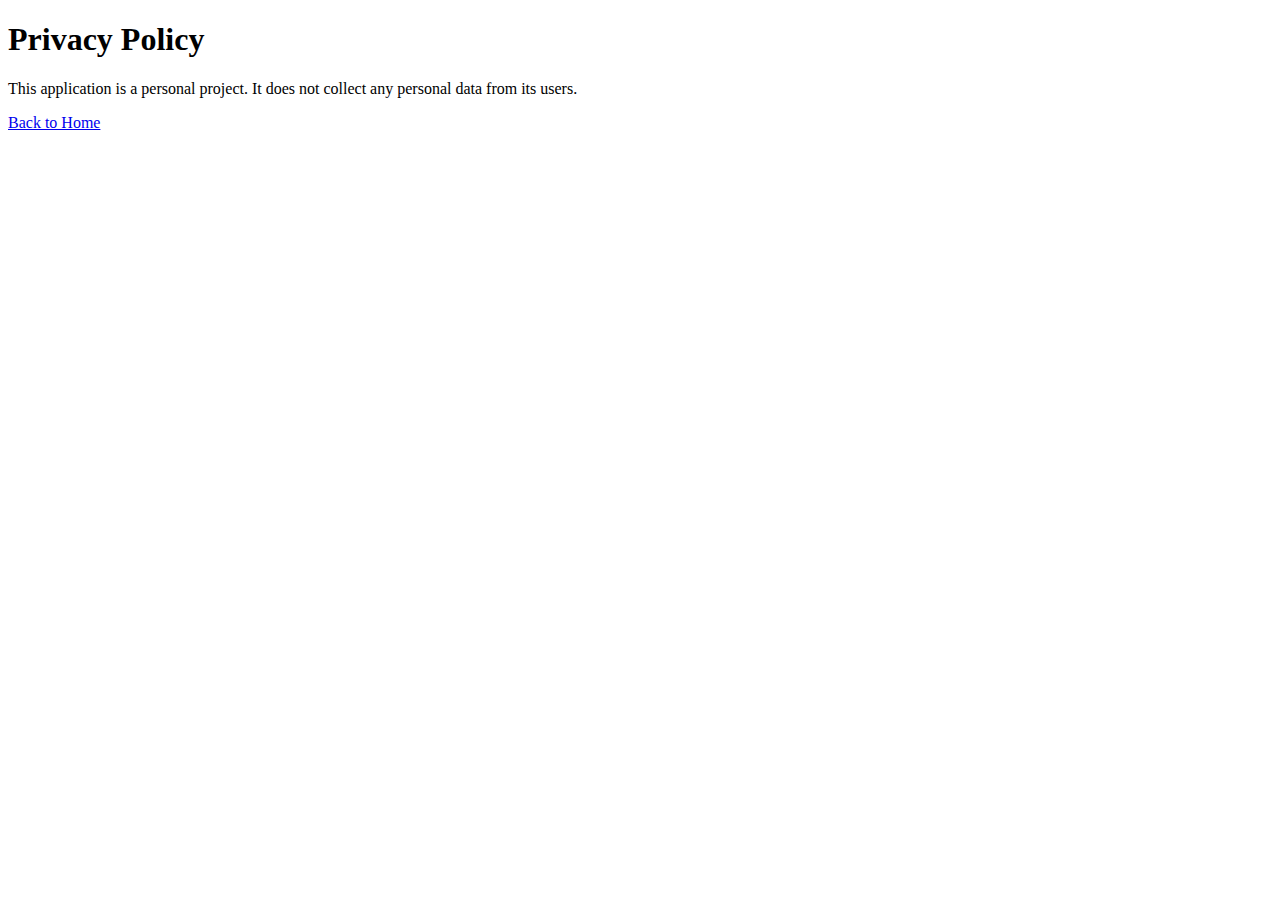
<file: privacy.html>
<!doctype html>
<html>
  <head>
    <title>Privacy Policy</title>
  </head>
  <body>
    <h1>Privacy Policy</h1>
    <p>
      This application is a personal project. It does not collect any personal
      data from its users.
    </p>
    <a href="index.html">Back to Home</a>
  </body>
</html>
</file>
